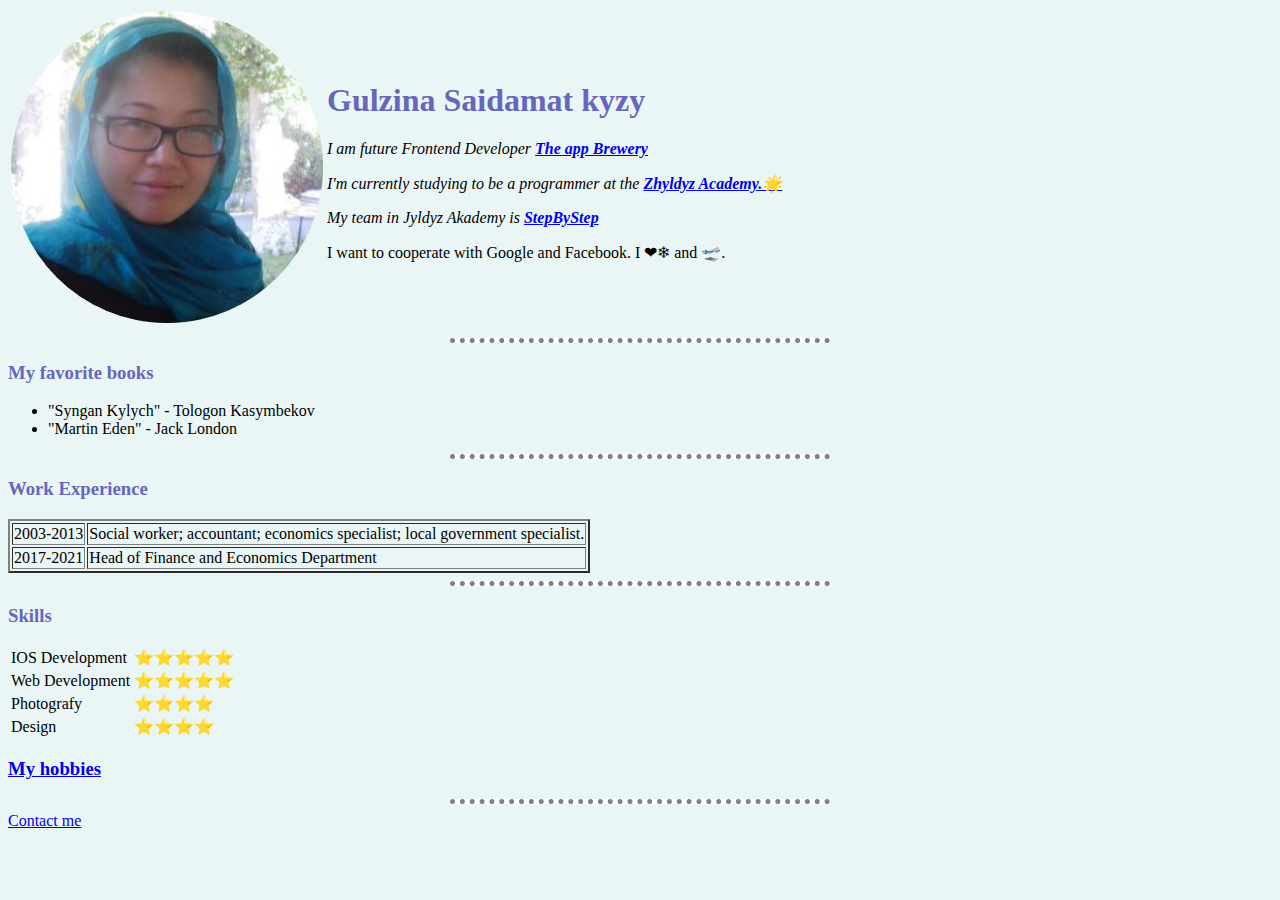
<file: index.html>
<!DOCTYPE html>
<html lang="en">
<head>
    <meta charset="UTF-8">
    <meta http-equiv="X-UA-Compatible" content="IE=edge">
    <meta name="viewport" content="width=device-width, initial-scale=1.0">
    <title>Summary</title>
    <link rel="stylesheet" href="styles.css">
</head>
<body>
    <table>
    <tbody>
        <tr>
            <td>
                <img src="mycircle.png" alt="my photo">
            </td>
            <td>
                <h1>Gulzina Saidamat kyzy</h1>
                <p>
                    <em>
                        I am future Frontend Developer
                        <strong>
                            <a href="https://itvdn.com/ru/specialities/frontend-developer" The App Brewery>The app Brewery</a>
                        </strong>
                    </em>
                </p>
                <p>
                    <em>
                        I'm currently studying to be a programmer at the 
                        <strong>
                            <a href="https://www.pinterest.ru/jyldyzacademywork/_created/" >Zhyldyz Academy.🌟</a>
                        </strong>
                    </em>
                </p>
                <p>
                    <em>
                        My team in Jyldyz Akademy is  
                        <strong>
                            <a href="https://www.notion.so/Step-by-Step-41243e4cdfe944d0b1027093a2bb4135" >StepByStep</a>
                        </strong>
                    </em>
                </p>
                <p>I want to cooperate with Google and Facebook. I ❤❄ and 🛫.</p>
                <p></p>
            </td>
        </tr>
    </tbody>
    </table>
    <hr>
    <h3>My favorite books</h3>
    <ul>
        <li>
            "Syngan Kylych" - Tologon Kasymbekov
        </li>
        <li>
            "Martin Eden" - Jack London
        </li>
    </ul>
    <hr>
    <h3>Work Experience</h3>
    <table border="2">
    <thead>
        <tr>
            <td>2003-2013</td>
            <td>Social worker; accountant; economics specialist; local government specialist.</td>
        </tr>
        <tr>
            <td>2017-2021</td>
            <td>Head of Finance and Economics Department</td>
        </tr>
    </thead>
    <tbody></tbody>
    <tfoot></tfoot>
    </table>
    <hr>
    <h3>Skills</h3>
    <table cellspacing="10">
    <tbody>
        <tr>
            <td>IOS Development</td>
            <td>⭐⭐⭐⭐⭐</td>
        </tr>
        <tr>
            <td>Web Development</td>
            <td>⭐⭐⭐⭐⭐</td>
        </tr>
        <tr>
            <td>Photografy</td>
            <td>⭐⭐⭐⭐</td>
        </tr>
        <tr>
            <td>Design</td>
            <td>⭐⭐⭐⭐</td>
        </tr>
    </tbody>
    </table>
    <h3><a href="hobbies.html">My hobbies</a></h3>
    <hr>
    <footer>
        <a href="contact-me.html">Contact me</a>
        <br>
    </footer>
</body>
</html>
</file>
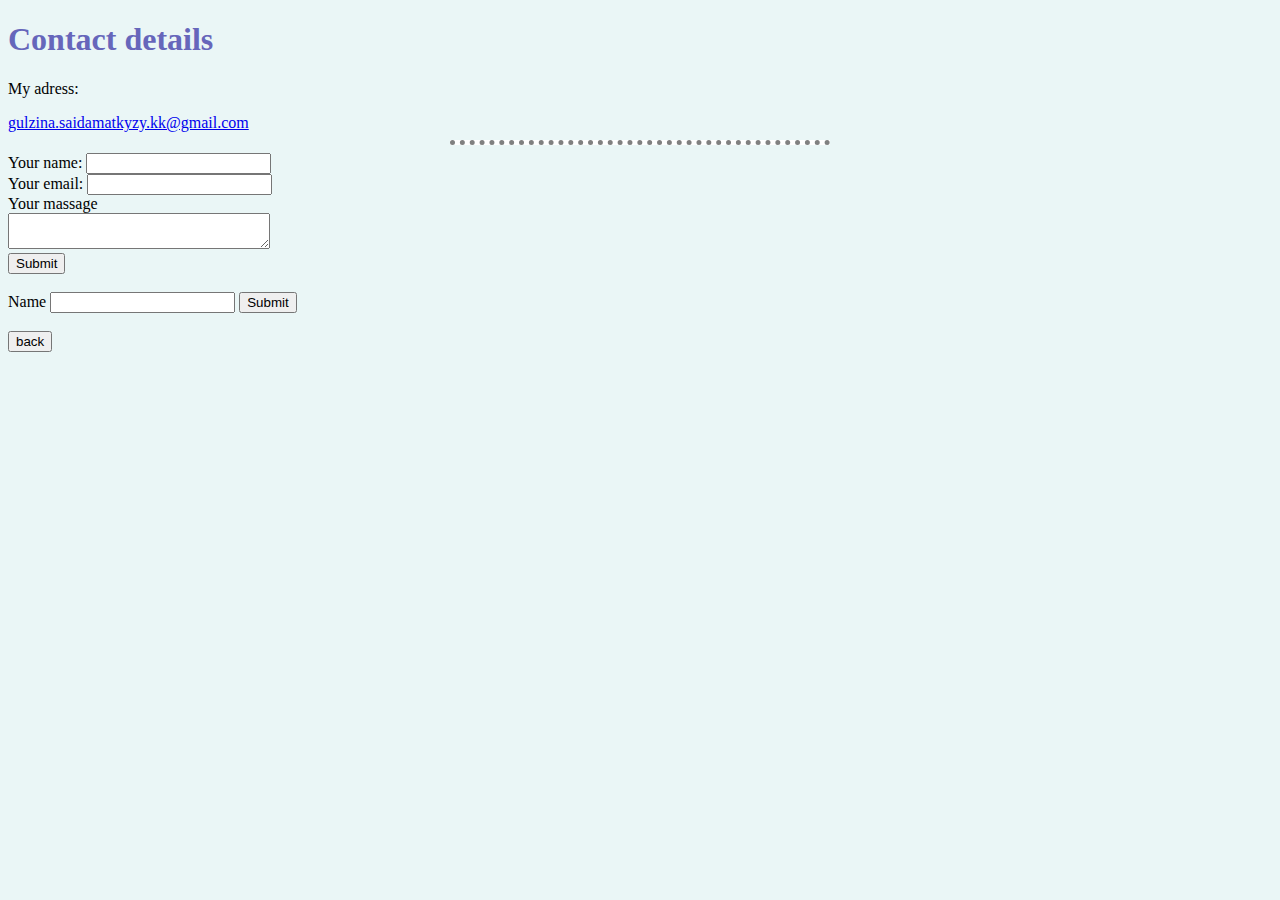
<file: contact-me.html>
<!DOCTYPE html>
<html lang="en">
<head>
    <meta charset="UTF-8">
    <meta http-equiv="X-UA-Compatible" content="IE=edge">
    <meta name="viewport" content="width=device-width, initial-scale=1.0">
    <title>Contact me</title>
    <link rel="stylesheet" href="styles.css">
</head>
<body>
    <h1>Contact details</h1>
    <p>My adress:</p>
    <a href="gulzina.saidamatkyzy.kk@gmail.com">gulzina.saidamatkyzy.kk@gmail.com</a>
    <hr>
    <form action="mailto:info@gmail.com" method="post" enctype="text/plain">
    <label>Your name:</label>
    <input type="text" name="Your name" value="">
    <br>
    <label>Your email:</label>
    <input type="email" name="Your email" value="">
    <br>
    <label>Your massage</label>
    <br>
    <textarea name="Your massage" row="10" cols="30"></textarea>
    <br>
    <input type="submit" name="">
    </form>
    <form>
        <br>
        <label>Name</label>
        <input type="text">
        <input type="submit">
    </form>
    <br>
    <input type="button" onclick="history.back(-1)"; value="back"> 
</body>
</html>
</file>
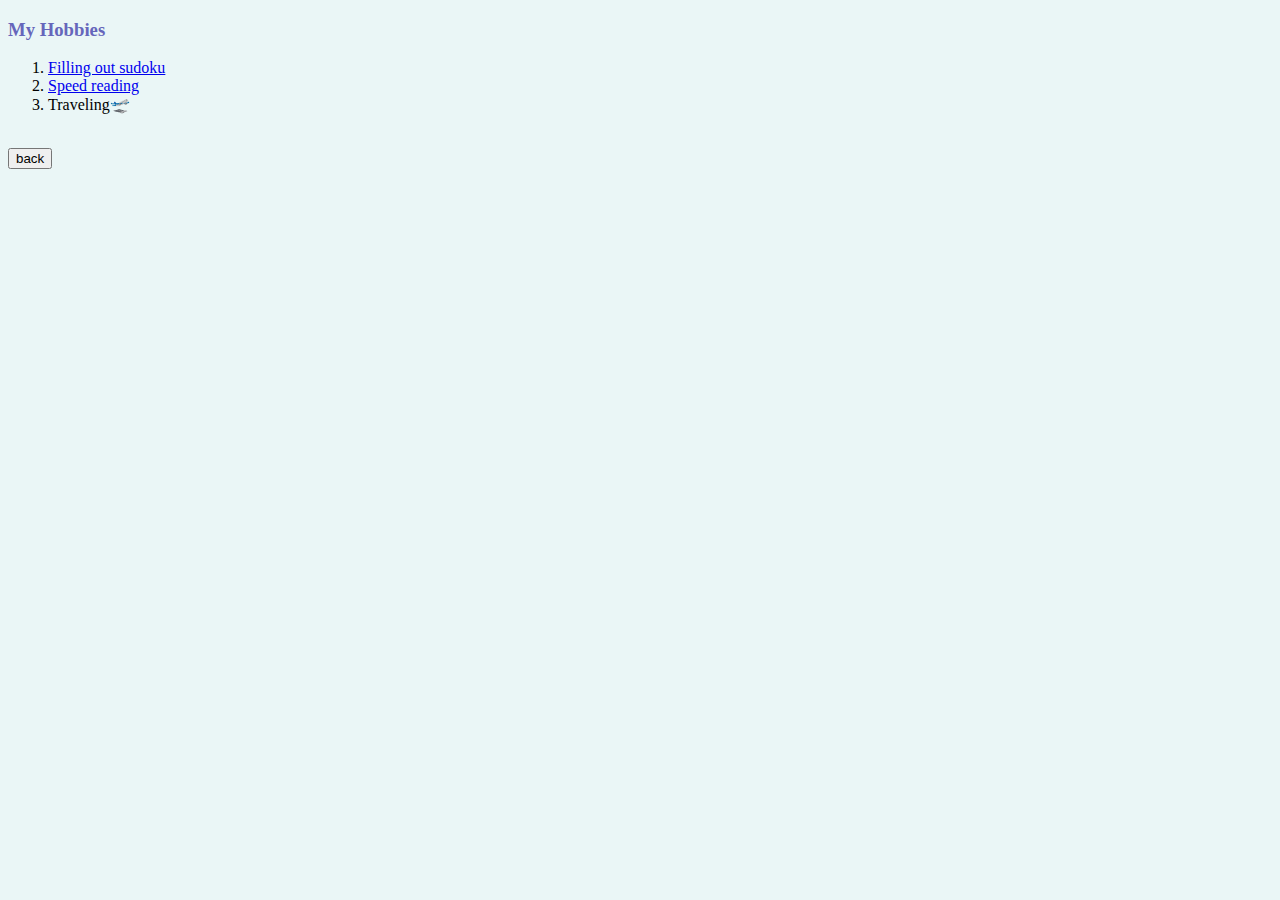
<file: hobbies.html>
<!DOCTYPE html>
<html lang="en">
<head>
    <meta charset="UTF-8">
    <meta http-equiv="X-UA-Compatible" content="IE=edge">
    <meta name="viewport" content="width=device-width, initial-scale=1.0">
    <title>My hobbies</title>
    <link rel="stylesheet" href="styles.css">
</head>
<body>
    <h3>My Hobbies</h3>
            <ol>
                <li>
                    <a href="https://sudoku.com/ru">Filling out sudoku</a>
                </li>
                <li>
                    <a href="https://magicspeedreading.com/r/a/index.php">Speed reading</a>
                </li>
                <li>
                    Traveling🛫
                </li>
            </ol>
            <br>
            <input type="button" onclick="history.back(-1)"; value="back">        
</body>
</html>
</file>
<file: styles.css>
body {
    background-color: #eaf6f6;
}
tbody {
    display: table-row-group;
    vertical-align: middle;
    border-color: inherit;
}
tr {
    display: table-row;
    vertical-align: inherit;
    border-color: inherit;
}
td {
    display: table-cell;
    vertical-align: inherit;
}
table {
    border-collapse: separate;
    text-indent: initial;
    border-spacing: 2px;
}
h1, h3 {
    color: #66b;
}
hr {
    background-color: white;
    border-style: dotted none none;
    border-color: grey;
    border-width: 5px;
    height: 0px;
    width: 30%;
}
</file>
